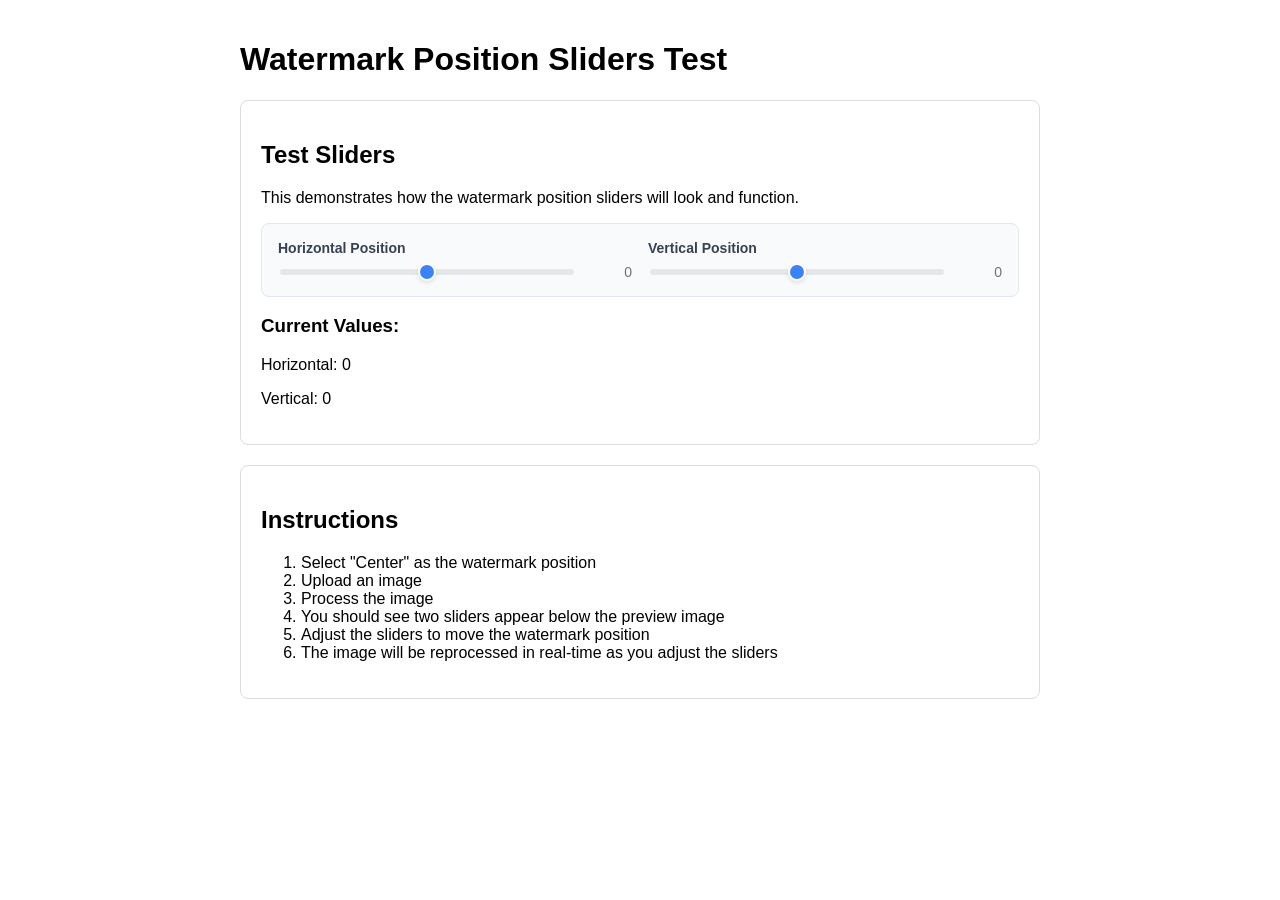
<file: test-watermark-sliders.html>
<!DOCTYPE html>
<html lang="en">
<head>
    <meta charset="UTF-8">
    <meta name="viewport" content="width=device-width, initial-scale=1.0">
    <title>Watermark Position Sliders Test</title>
    <style>
        body {
            font-family: Arial, sans-serif;
            max-width: 800px;
            margin: 0 auto;
            padding: 20px;
        }
        .test-section {
            margin: 20px 0;
            padding: 20px;
            border: 1px solid #ddd;
            border-radius: 8px;
        }
        .watermark-controls {
            display: grid;
            grid-template-columns: repeat(2, 1fr);
            gap: 1rem;
            margin-bottom: 1rem;
            padding: 1rem;
            background-color: #f8fafc;
            border-radius: 0.5rem;
            border: 1px solid #e2e8f0;
        }
        .slider-control {
            display: flex;
            flex-direction: column;
        }
        .slider-control label {
            font-size: 0.875rem;
            font-weight: 600;
            color: #374151;
            margin-bottom: 0.5rem;
        }
        .slider-control input[type="range"] {
            width: 100%;
            height: 6px;
            border-radius: 3px;
            background: #e5e7eb;
            outline: none;
            -webkit-appearance: none;
            appearance: none;
            cursor: pointer;
        }
        .slider-control input[type="range"]::-webkit-slider-thumb {
            -webkit-appearance: none;
            width: 18px;
            height: 18px;
            border-radius: 50%;
            background: #3b82f6;
            cursor: pointer;
            border: 2px solid #ffffff;
            box-shadow: 0 2px 4px rgba(0, 0, 0, 0.1);
        }
        .slider-control .flex {
            display: flex;
            align-items: center;
            gap: 0.5rem;
        }
        .slider-control .text-sm {
            font-size: 0.875rem;
            color: #6b7280;
            min-width: 3rem;
            text-align: right;
        }
        .preview-image {
            max-width: 100%;
            height: auto;
            border: 1px solid #ddd;
            border-radius: 4px;
        }
    </style>
</head>
<body>
    <h1>Watermark Position Sliders Test</h1>
    
    <div class="test-section">
        <h2>Test Sliders</h2>
        <p>This demonstrates how the watermark position sliders will look and function.</p>
        
        <div class="watermark-controls">
            <div class="slider-control">
                <label>Horizontal Position</label>
                <div class="flex">
                    <input type="range" id="horizontal-slider" min="-100" max="100" value="0">
                    <span class="text-sm" id="horizontal-value">0</span>
                </div>
            </div>
            <div class="slider-control">
                <label>Vertical Position</label>
                <div class="flex">
                    <input type="range" id="vertical-slider" min="-100" max="100" value="0">
                    <span class="text-sm" id="vertical-value">0</span>
                </div>
            </div>
        </div>
        
        <div>
            <h3>Current Values:</h3>
            <p>Horizontal: <span id="horizontal-display">0</span></p>
            <p>Vertical: <span id="vertical-display">0</span></p>
        </div>
    </div>
    
    <div class="test-section">
        <h2>Instructions</h2>
        <ol>
            <li>Select "Center" as the watermark position</li>
            <li>Upload an image</li>
            <li>Process the image</li>
            <li>You should see two sliders appear below the preview image</li>
            <li>Adjust the sliders to move the watermark position</li>
            <li>The image will be reprocessed in real-time as you adjust the sliders</li>
        </ol>
    </div>

    <script>
        // Simple test script to demonstrate slider functionality
        const horizontalSlider = document.getElementById('horizontal-slider');
        const verticalSlider = document.getElementById('vertical-slider');
        const horizontalValue = document.getElementById('horizontal-value');
        const verticalValue = document.getElementById('vertical-value');
        const horizontalDisplay = document.getElementById('horizontal-display');
        const verticalDisplay = document.getElementById('vertical-display');

        horizontalSlider.addEventListener('input', function() {
            horizontalValue.textContent = this.value;
            horizontalDisplay.textContent = this.value;
        });

        verticalSlider.addEventListener('input', function() {
            verticalValue.textContent = this.value;
            verticalDisplay.textContent = this.value;
        });
    </script>
</body>
</html>
</file>
